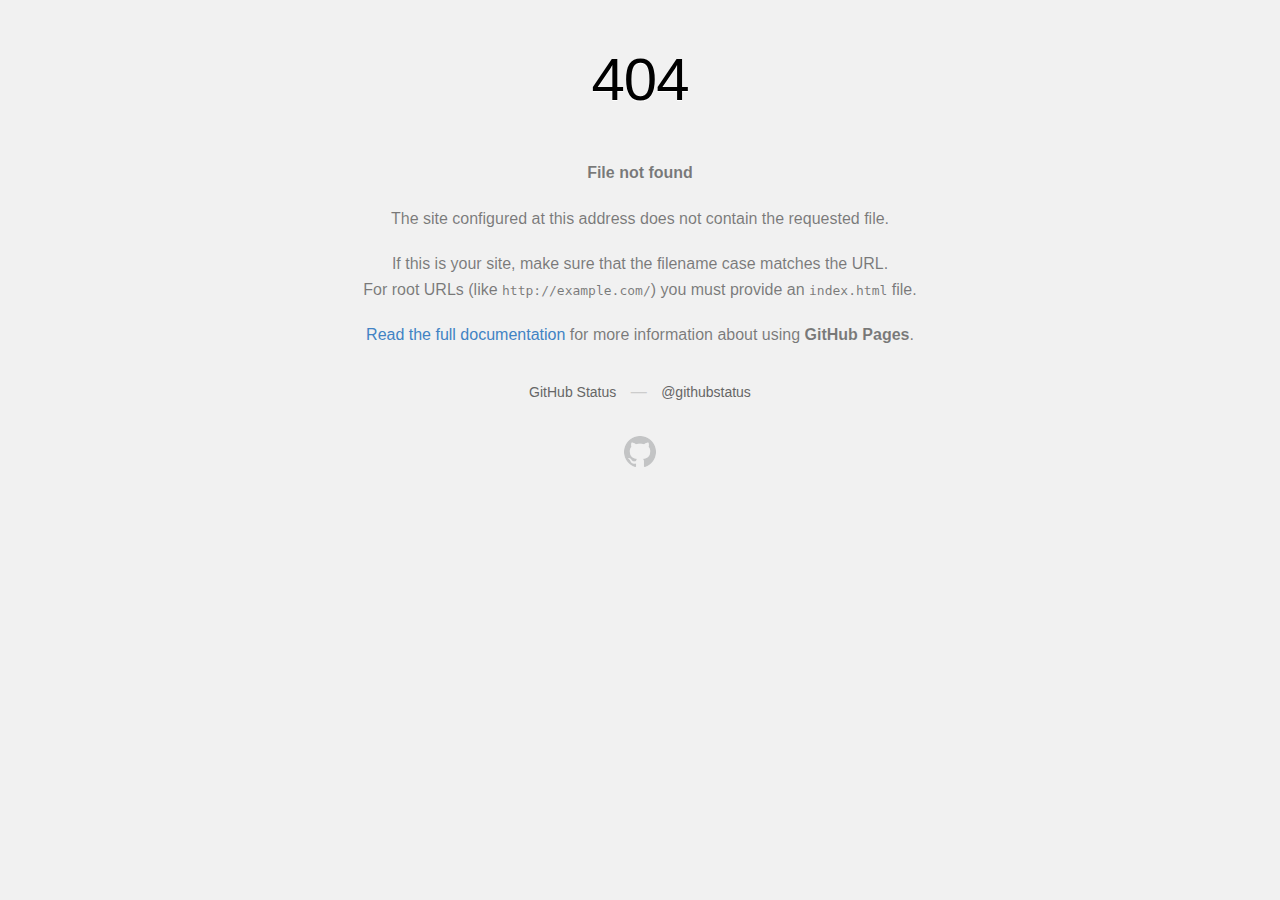
<file: game/cookie-clicker/img/ascendBox.html>
<!DOCTYPE html>
<html>
  <head>
    <meta http-equiv="Content-type" content="text/html; charset=utf-8">
    <meta http-equiv="Content-Security-Policy" content="default-src 'none'; style-src 'unsafe-inline'; img-src data:; connect-src 'self'">
    <title>Page not found &middot; GitHub Pages</title>
    <style type="text/css" media="screen">
      body {
        background-color: #f1f1f1;
        margin: 0;
        font-family: "Helvetica Neue", Helvetica, Arial, sans-serif;
      }

      .container { margin: 50px auto 40px auto; width: 600px; text-align: center; }

      a { color: #4183c4; text-decoration: none; }
      a:hover { text-decoration: underline; }

      h1 { width: 800px; position:relative; left: -100px; letter-spacing: -1px; line-height: 60px; font-size: 60px; font-weight: 100; margin: 0px 0 50px 0; text-shadow: 0 1px 0 #fff; }
      p { color: rgba(0, 0, 0, 0.5); margin: 20px 0; line-height: 1.6; }

      ul { list-style: none; margin: 25px 0; padding: 0; }
      li { display: table-cell; font-weight: bold; width: 1%; }

      .logo { display: inline-block; margin-top: 35px; }
      .logo-img-2x { display: none; }
      @media
      only screen and (-webkit-min-device-pixel-ratio: 2),
      only screen and (   min--moz-device-pixel-ratio: 2),
      only screen and (     -o-min-device-pixel-ratio: 2/1),
      only screen and (        min-device-pixel-ratio: 2),
      only screen and (                min-resolution: 192dpi),
      only screen and (                min-resolution: 2dppx) {
        .logo-img-1x { display: none; }
        .logo-img-2x { display: inline-block; }
      }

      #suggestions {
        margin-top: 35px;
        color: #ccc;
      }
      #suggestions a {
        color: #666666;
        font-weight: 200;
        font-size: 14px;
        margin: 0 10px;
      }

    </style>
  </head>
  <body>

    <div class="container">

      <h1>404</h1>
      <p><strong>File not found</strong></p>

      <p>
        The site configured at this address does not
        contain the requested file.
      </p>

      <p>
        If this is your site, make sure that the filename case matches the URL.<br>
        For root URLs (like <code>http://example.com/</code>) you must provide an
        <code>index.html</code> file.
      </p>

      <p>
        <a href="https://help.github.com/pages/">Read the full documentation</a>
        for more information about using <strong>GitHub Pages</strong>.
      </p>

      <div id="suggestions">
        <a href="https://githubstatus.com">GitHub Status</a> &mdash;
        <a href="https://twitter.com/githubstatus">@githubstatus</a>
      </div>

      <a href="/" class="logo logo-img-1x">
        <img width="32" height="32" title="" alt="" src="[data-uri]">
      </a>

      <a href="/" class="logo logo-img-2x">
        <img width="32" height="32" title="" alt="" src="[data-uri]">
      </a>
    </div>
  </body>
</html>
</file>
